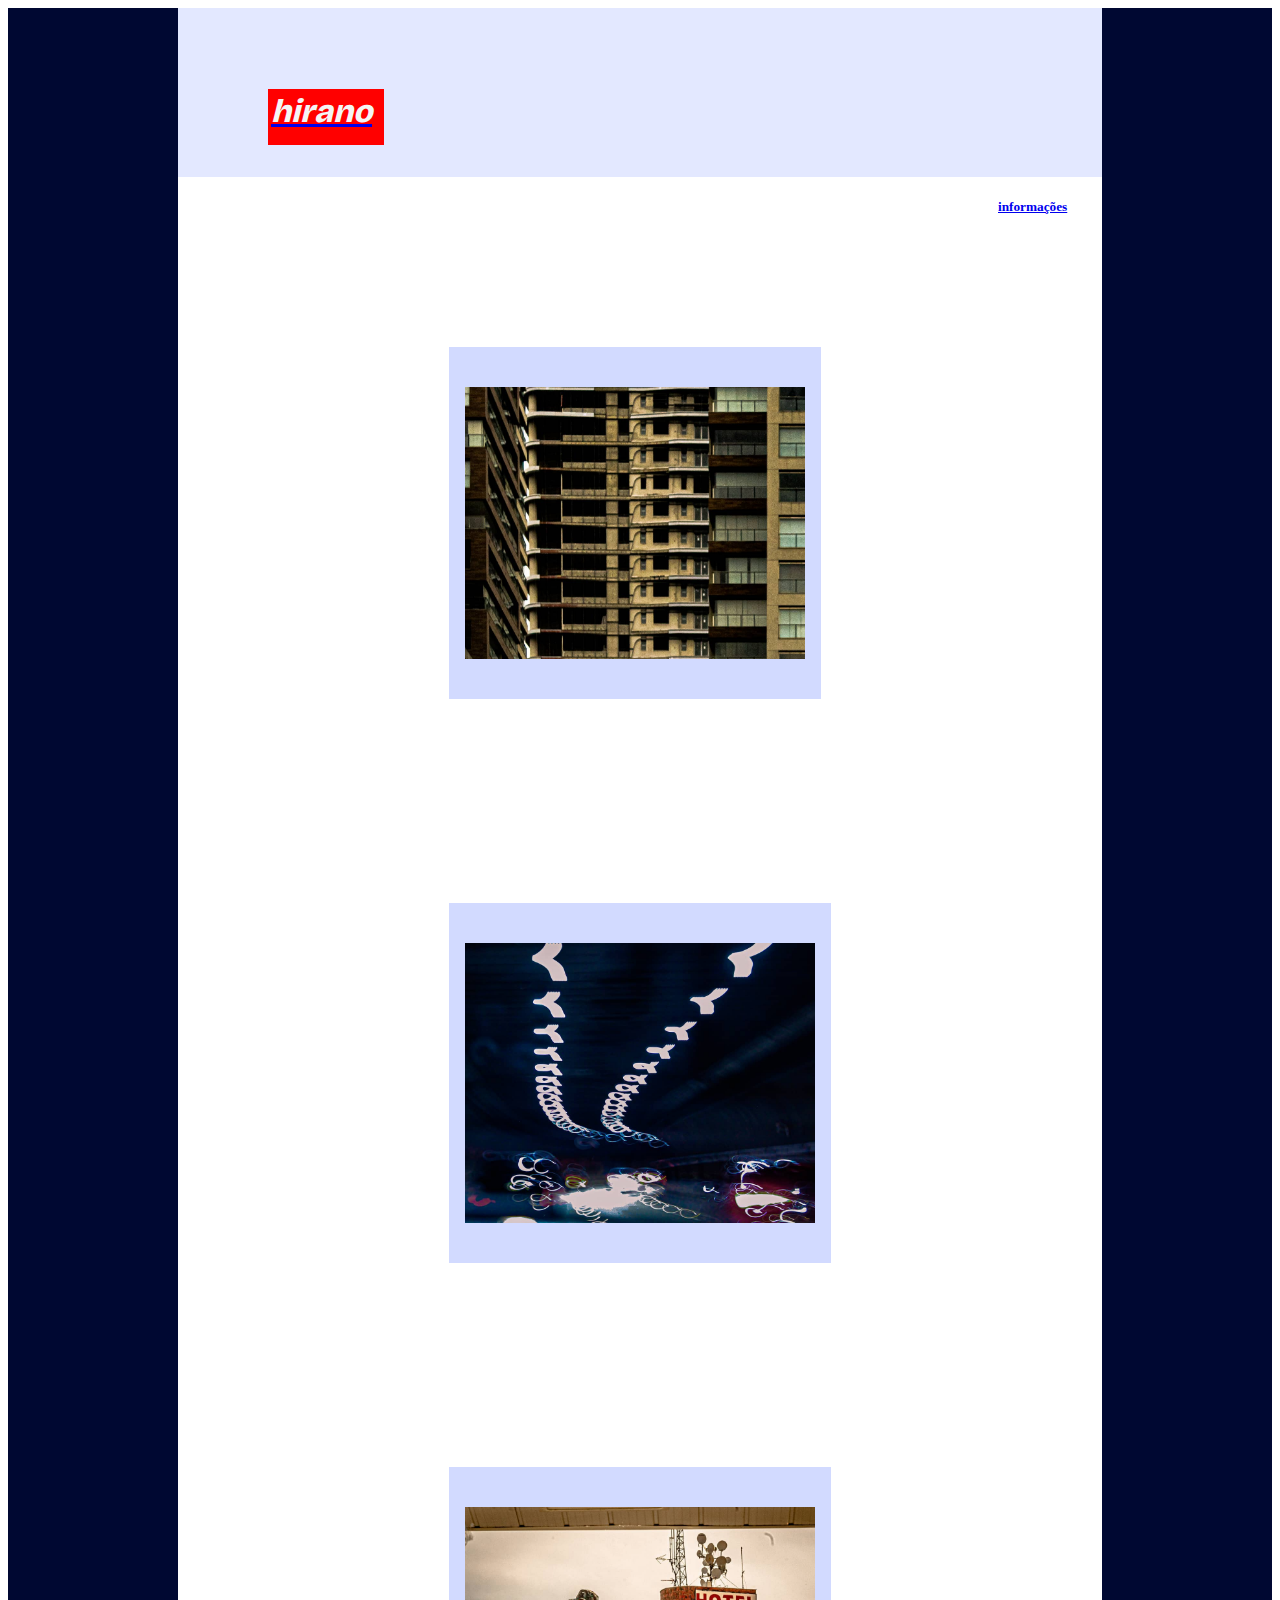
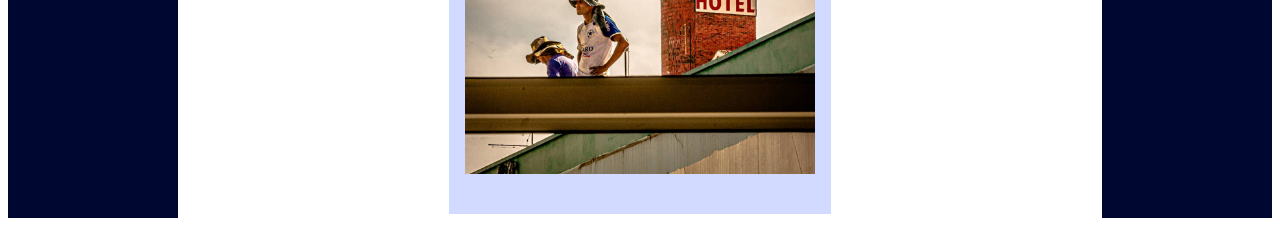
<file: index.html>
<!DOCTYPE html>
<html lang="en">
    <head>
       <link rel="stylesheet" href="style.css">
       <link rel="shortcut icon" href="./A2/1A2.jpg" type="image/x-icon">
    </head>
    <body>

<div class="title">
    <a href="index.html"><h1 class="ti">hirano</h1></a>
</div>

<div class="info">
<a href="info.html"><h5 class="inf">informações</h5></a>
</div>

<div class="linhas">
    <a href="linhas.html"><img src="./A1/capa.jpg" class="linha"></a>
    <a href="sonhos.html"><img src="./A2/7A2.jpg" class="sonho"></a>
    <a href="area.html"><img src="./A3/2A3.jpg" class="are"></a>
</div>



    </body>
</html>
</file>
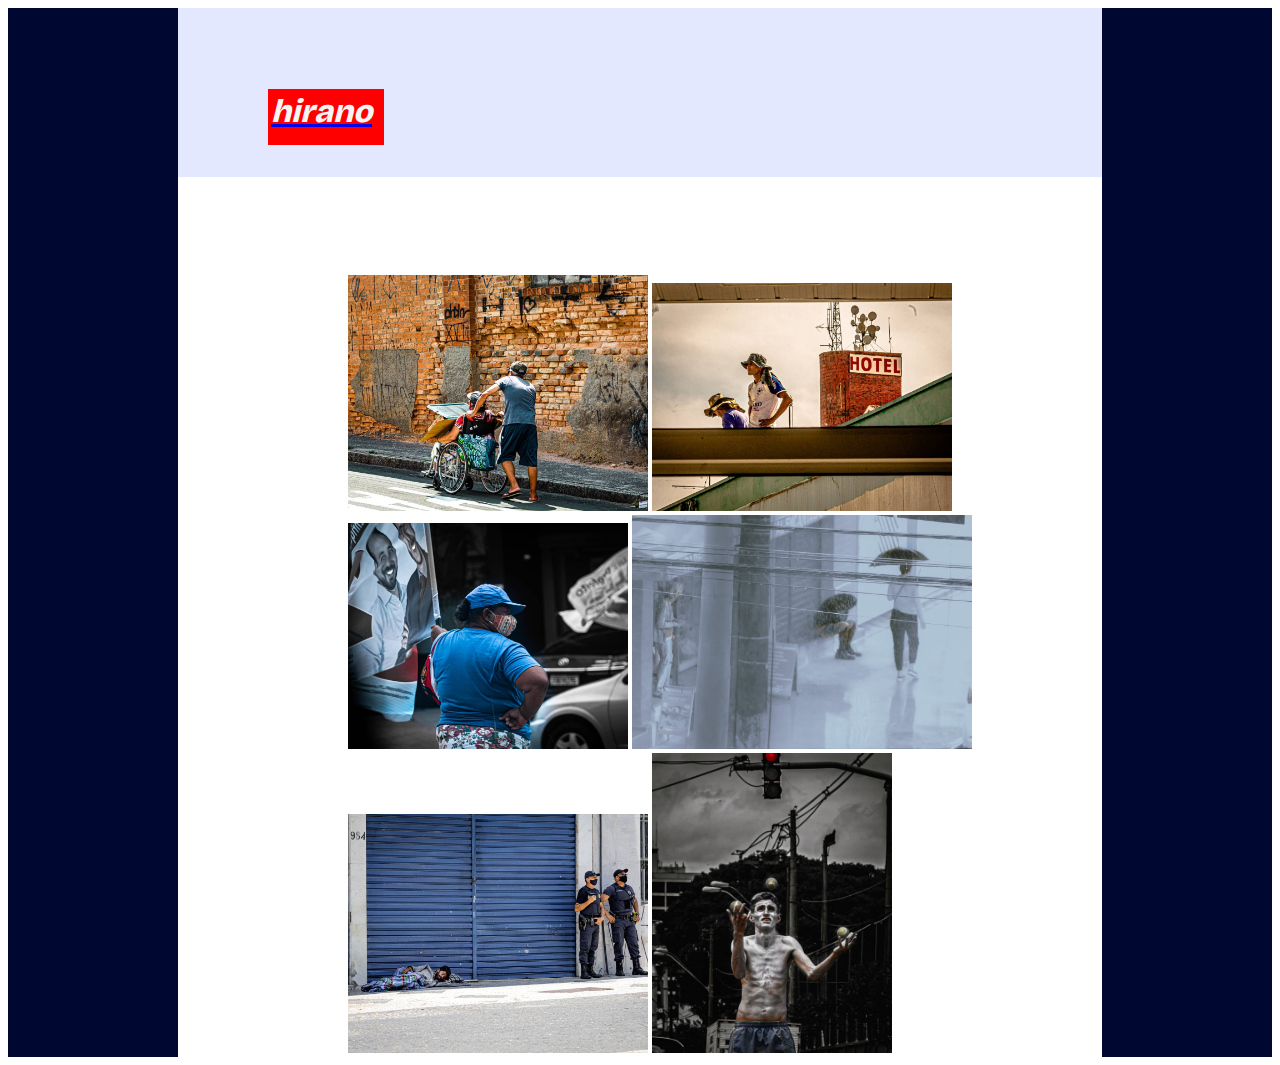
<file: area.html>
<!DOCTYPE html>
<html lang="en">
<head>
    <link rel="stylesheet" href="style.css">
</head>
<body>
    <div class="title">
        <a href="index.html"><h1 class="ti">hirano</h1></a>
    </div>
    
    <div class="infoL">
        <a href="info.html"><h5 class="inf">informações</h5></a>
    </div>
    <div class="area">
        <a href="A3/1A3.jpg"><img src="./A3/1A3.jpg" class="a"></a>
        <a href="A3/2A3.jpg"><img src="./A3/2A3.jpg" class="b"></a>
        <a href="A3/3A3.jpg"><img src="./A3/3A3.jpg" class="c"></a>
        <a href="A3/4A3.jpg"><img src="./A3/4A3.jpg" class="d"></a>
        <a href="A3/5A3.jpg"><img src="./A3/5A3.jpg" class="e"></a>
        <a href="A3/6A3.jpg"><img src="./A3/6A3.jpg" class="f"></a>
    </div>
    
</body>
</html>
</file>
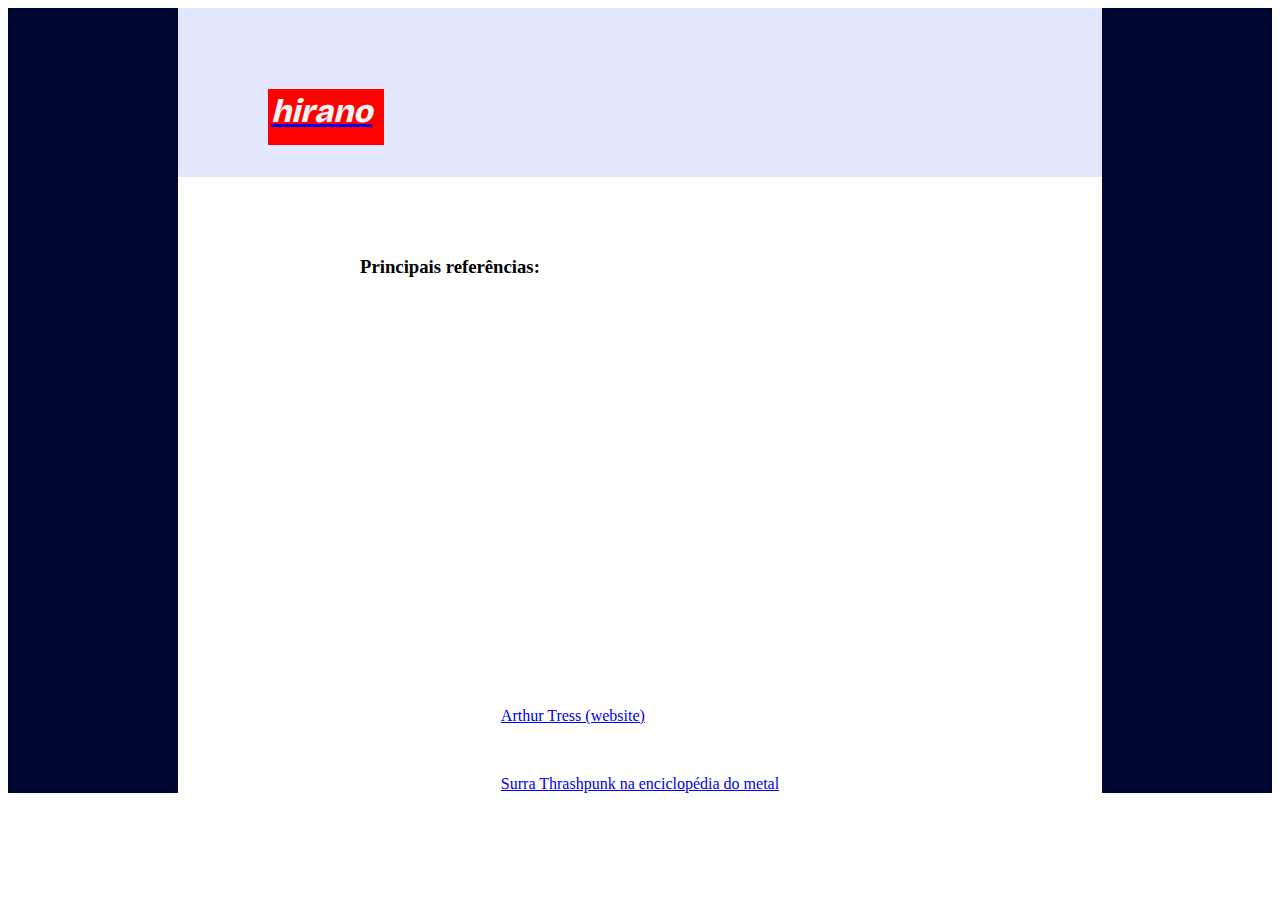
<file: info.html>
<!DOCTYPE html>
<html lang="en">
<head>
    <link rel="stylesheet" href="style.css">
</head>
<body>
    <div class="title">
        <a href="index.html"><h1 class="ti">hirano</h1></a>
    </div>
    
    <div class="info">
        <h5 class="inf">informações</h5>
    </div>

    <div class="video">
    <h3 class="ref">Principais referências:</h3>
    <iframe width="560" height="315" src="https://www.youtube.com/embed/GkScTrToz7E?si=rve_QHIw5nf0m4Xh" title="YouTube video player" frameborder="0"
     allow="accelerometer; autoplay; clipboard-write; encrypted-media; gyroscope; picture-in-picture; web-share" referrerpolicy="strict-origin-when-cross-origin" allowfullscreen>
    </iframe>
    </div>

    <div class="art">
        <a href="https://arthurtress.com/">Arthur Tress (website)</a>
        <a href="https://www.metal-archives.com/bands/Surra/3540358476">Surra Thrashpunk na enciclopédia do metal</a>
    </div>

</body>
</html>
</file>
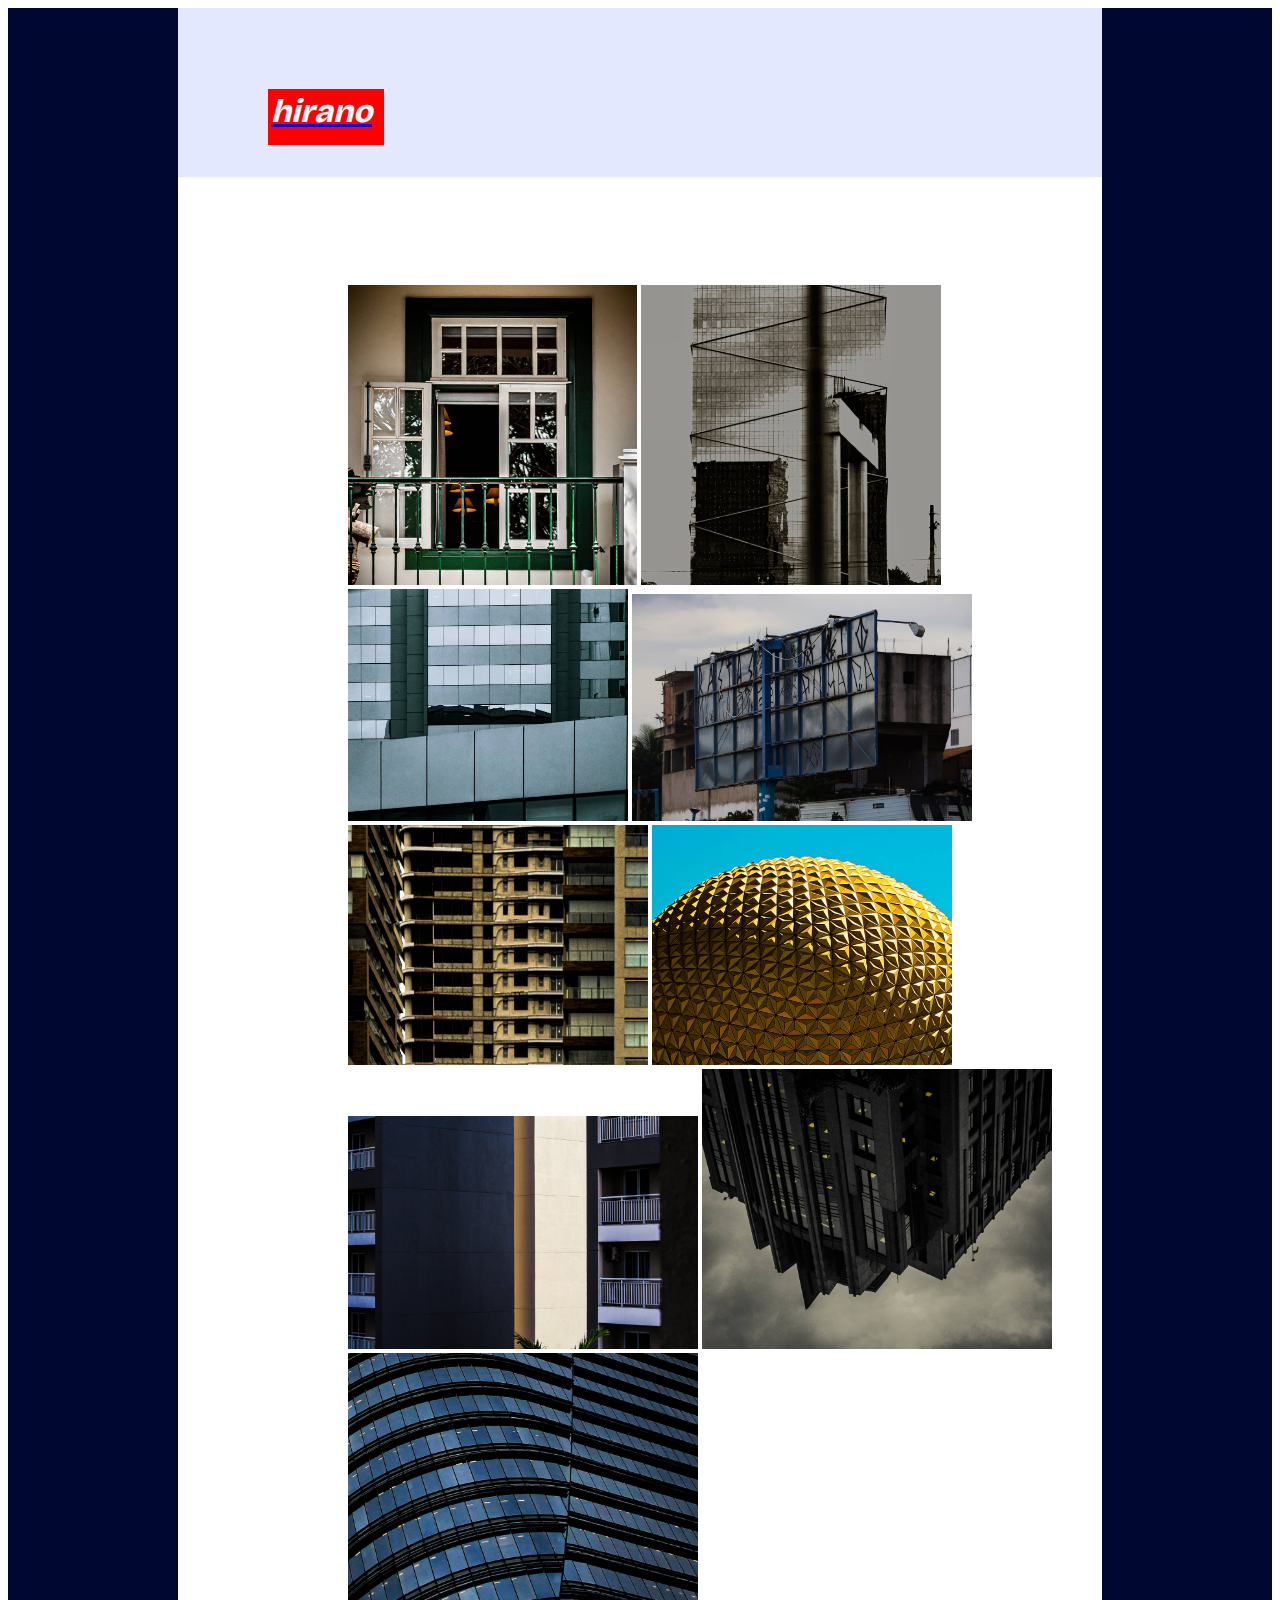
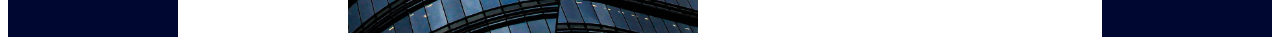
<file: linhas.html>
<!DOCTYPE html>
<html lang="en">
<head>
<link rel="stylesheet" href="style.css">
</head>
<body>
<div class="title">
   <a href="index.html"><h1 class="ti">hirano</h1></a>
</div>

<div class="infoL">
    <a href="info.html"><h5 class=inf>informações</h5></a>
</div>

<div class="assintoticas">
    <a href="A1/1A1.jpg"> <img src="./A1/1A1.jpg" class="a"></a>
    <a href="A1/1A2.jpg"><img src="./A1/2A1.jpg" class="b"></a>
    <a href="A1/3A1.jpg"><img src="./A1/3A1.jpg" class="c"></a>
    <a href="A1/4A1.jpg"><img src="./A1/4A1.jpg" class="d"></a>
    <a href="A1/capa.jpg"><img src="./A1/capa.jpg" class="e"></a>
    <a href="A1/6A1.jpg"><img src="./A1/6A1.jpg" class="f"></a>
    <a href="A1/7A1.jpg"><img src="./A1/7A1.jpg" class="g"></a>
    <a href="A1/8A1.jpg"><img src="./A1/8A1.jpg" class="h"></a>
    <a href="A1/9A1.jpg"><img src="./A1/9A1.jpg" class="i"></a> 
</div>

</body>
</html>
</file>
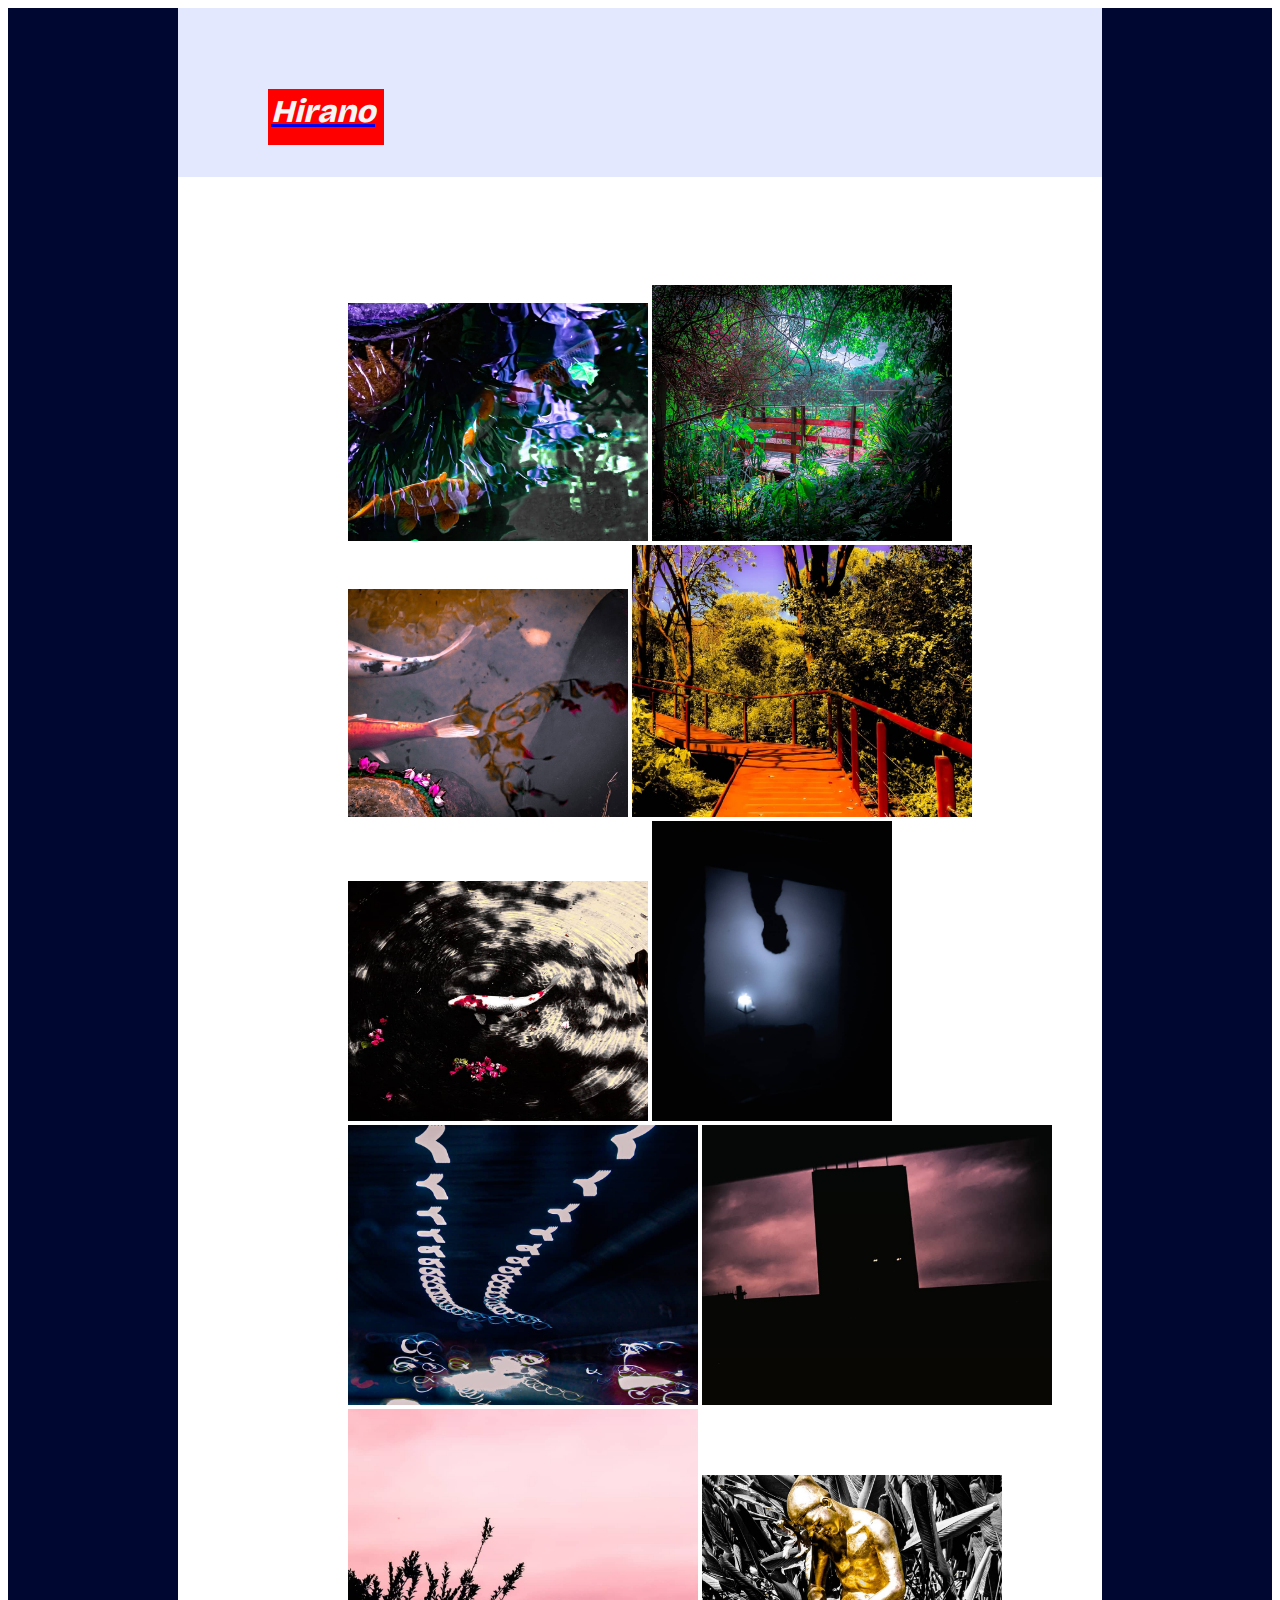
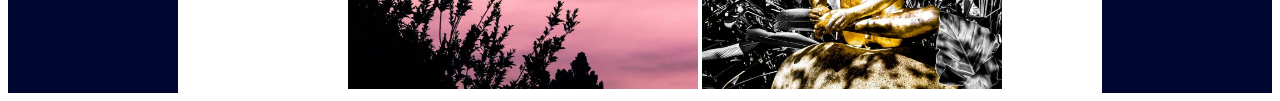
<file: sonhos.html>
<!DOCTYPE html>
<html lang="en">
<head>
   <link rel="stylesheet" href="style.css">
</head>
<body>
    <div class="title">
        <a href="index.html"><h1 class="ti">Hirano</h1></a>
    </div>

    <div class="infoL">
        <a href="info.html"><h5 class="inf">informações</h5></a>
    </div>

    <div class="sonhos">
        <a href="A2/1A2.jpg"><img src="./A2/1A2.jpg" class="a"></a>
        <a href="A2/2A2.jpg"><img src="./A2/2A2.jpg" class="b"></a>
        <a href="A2/3A2.jpg"><img src="./A2/3A2.jpg" class="c"></a>
        <a href="A2/4A2.jpg"><img src="./A2/4A2.jpg" class="d"></a>
        <a href="A2/5A2.jpg"><img src="./A2/5A2.jpg" class="e"></a>
        <a href="A2/6A2.jpg"><img src="./A2/6A2.jpg" class="f"></a>
        <a href="A2/7A2.jpg"><img src="./A2/7A2.jpg" class="g"></a>
        <a href="A2/8A2.jpg"><img src="./A2/8A2.jpg" class="h"></a>
        <a href="A2/9A2.jpg"><img src="./A2/9A2.jpg" class="i"></a>
        <a href="A2/10A2.jpg"><img src="./A2/10A2.jpg" class="j"></a>
    </div>
</body>
</html>
</file>
<file: style.css>
@import url('https://fonts.googleapis.com/css2?family=Bricolage+Grotesque:opsz,wght@12..96,200..800&display=swap');

body{
    color:whitesmoke;
    border-left: solid #000832;
    border-right: solid #000832;
    border-left-width: 170px;
    border-right-width: 170px;   
}

h1{
font-family: "Bricolage Grotesque", sans-serif;
font-weight: bolder;
font-style: oblique;
color: whitesmoke;
}

.ti{
    border: solid #FF0000;
    background-color: #FF0000;
    width: 110px;
    height: 50px;
}
.title{ 
    background-color: #e3e8ff;
    color:black;
    font-style: oblique;
    font-weight: bolder;
    font-family: "Bricolage Grotesque", sans-serif;
    padding-top: 60px;
    padding-left: 90px;
    padding-bottom: 10px;
}

.info{
    margin-left: 820px;
    color: white;
}

.infoL{
    margin-left: 1430px
}

.linhas{
 margin: auto;
 display: grid;
 justify-content: space-around;
 gap: 200px;
 padding-top: 110px;
}
.linha{
    max-width: 340px;
    max-height: 290px;
    margin: auto;
    border: solid #D2DAFF;
    border-top-width: 40px;
    border-bottom-width: 40px;
     border-right-width: 16px;
     border-left-width: 16px;
}

.sonho{
    max-width: 350px;
    max-height: 300px;
    margin: auto;
    border: solid #D2DAFF;
    border-top-width: 40px;
    border-bottom-width: 40px;
    border-left-width: 16px;
    border-right-width: 16px;
}

.are{
    max-width: 350px; 
    max-height: 300px;
    margin: auto;
    border: solid #D2DAFF;
    border-top-width: 40px;
    border-bottom-width: 40px;
    border-left-width: 16px;
    border-right-width: 16px;
}

.area{
    margin-left: 170px;
    margin-top: 60px;
}

.assintoticas{
    margin-left: 170px;
    margin-top: 70px;
}

.sonhos{
    margin-left: 170px;
    margin-top: 70px;
}

.a{
    margin: auto;
    max-width: 300px;
    max-height: 300px;
}

.b{
    margin: auto;
    max-width: 300px;
    max-height: 300px;
}
.c{
    margin: auto;
    max-width: 280px;
    max-height: 280px;
}
.d{
    margin: auto;
    max-width: 340px;
    max-height: 360px;
}
.e{
    margin: auto;
    max-width: 300px;
    max-height: 300px;
}
.f{
    margin: auto;
    max-width: 300px;
    max-height: 300px;
}
.g{
    margin: auto;
    max-width: 350px;
    max-height: 400px;
}
.h{
    margin: auto;
    max-width: 350px;
    max-height: 350px;
}
.i{
    margin: auto;
    max-width: 350px;
    max-height: 350px;
}
.j{
    margin: auto;
    max-width: 300px;
    max-height: 300px;
}

.video{
    display: grid;
    justify-content: space-around;
    margin: auto;
    gap: 45px;
}

.art{
    display: grid;
    justify-content: space-around;
    gap: 50px;
    margin-top: 50px;
}

.ref{
    color: black
}
</file>
